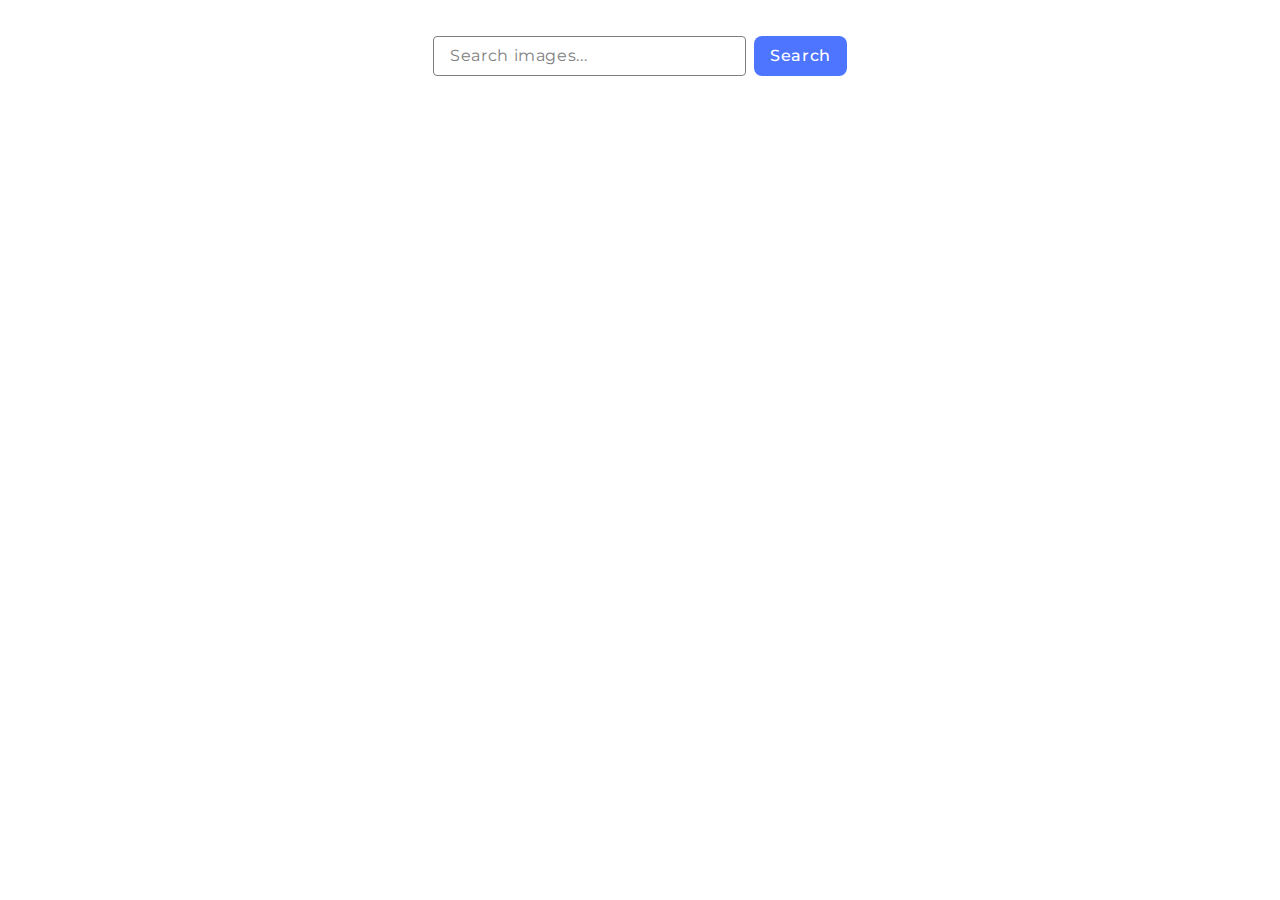
<file: src/index.html>
<!DOCTYPE html>
<html lang="en">
  <head>
    <meta charset="UTF-8" />
    <link rel="icon" type="image/svg+xml" href="/favicon.svg" />
    <meta name="viewport" content="width=device-width, initial-scale=1.0" />
    <title>Vanilla App Template</title>
    <link rel="preconnect" href="https://fonts.googleapis.com" />
    <link rel="preconnect" href="https://fonts.gstatic.com" crossorigin />
    <link
      href="https://fonts.googleapis.com/css2?family=Montserrat:ital,wght@0,100..900;1,100..900&display=swap"
      rel="stylesheet"
    />
    <link rel="stylesheet" href="./css/styles.css" />
  </head>
  <body>
    <section class="images">
      <div class="container">
        <form class="search-form js-search-form">
          <input
            class="search-input js-search-input"
            type="text"
            name="picture"
            placeholder="Search images..."
            required
          />
          <button class="search-btn" type="submit">Search</button>
        </form>
        <div class="gallery-wrapper">
          <ul class="gallery js-gallery"></ul>
          <span class="loader js-loader"></span>
          <button type="button" class="load-more js-load-more is-hidden">
            Load more
          </button>
        </div>
      </div>
    </section>

    <script type="module" src="./main.js"></script>
  </body>
</html>
</file>
<file: src/css/styles.css>
/**
  |============================
  | include css partials with
  | default @import url()
  |============================
*/
@import url('./reset.css');
@import url('./gallery.css');


:root {
  font-family: Inter, Avenir, Helvetica, Arial, sans-serif;
  font-size: 16px;
  line-height: 24px;
  font-weight: 400;

  color: #242424;
  background-color: rgba(255, 255, 255, 0.87);

  font-synthesis: none;
  text-rendering: optimizeLegibility;
  -webkit-font-smoothing: antialiased;
  -moz-osx-font-smoothing: grayscale;
  -webkit-text-size-adjust: 100%;
}
</file>
